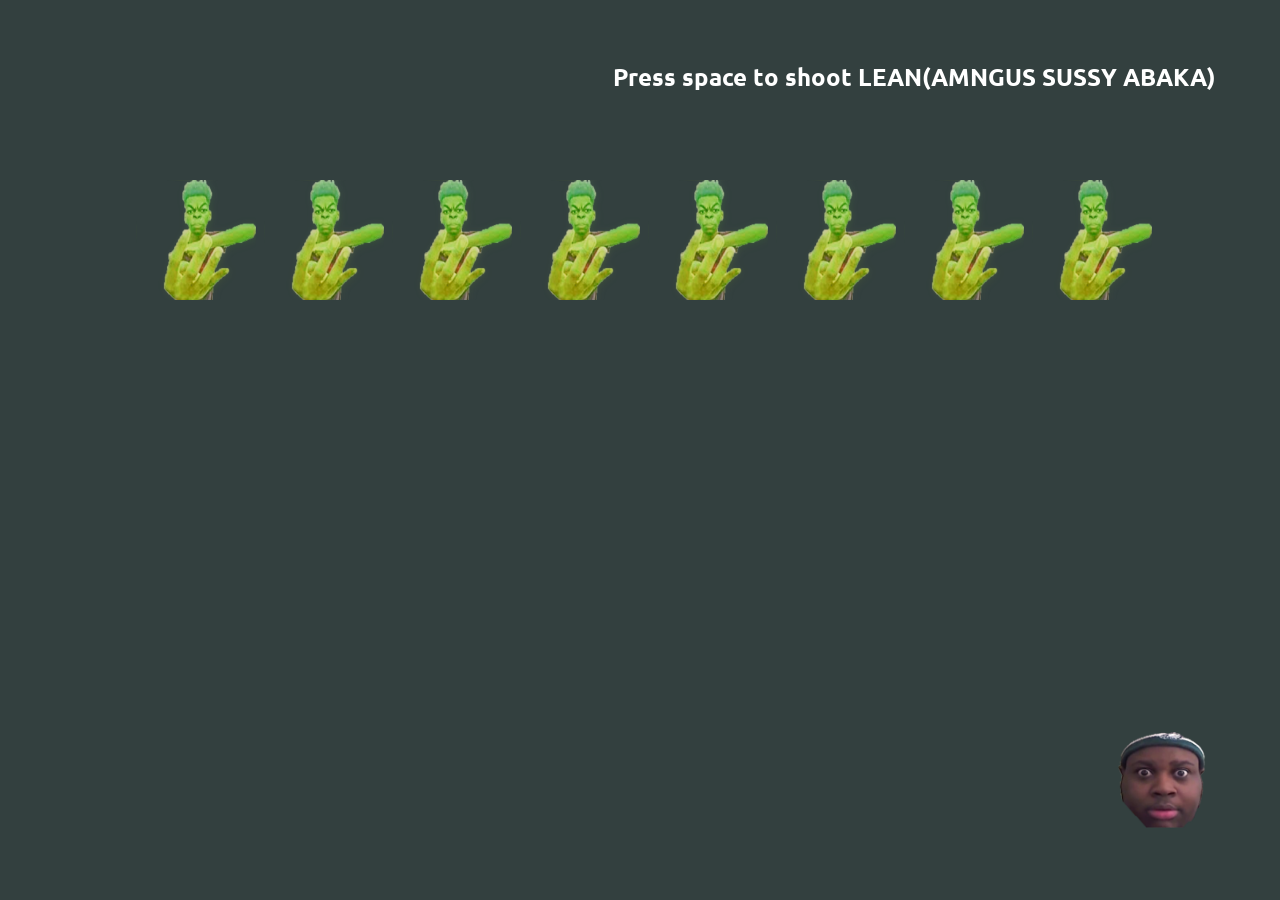
<file: private/index.html>
<!DOCTYPE html>
<html lang="en">
<head>
    <meta charset="UTF-8">
    <meta http-equiv="X-UA-Compatible" content="IE=edge">
    <meta name="viewport" content="width=device-width, initial-scale=1.0">
    <link rel="stylesheet" href="../private/styles/css/index.css">
</head>
<body>
    <h1>Press space to shoot LEAN(AMNGUS SUSSY ABAKA)</h1>
    
    <script src="./script.js"></script>
</body>
</html>
</file>
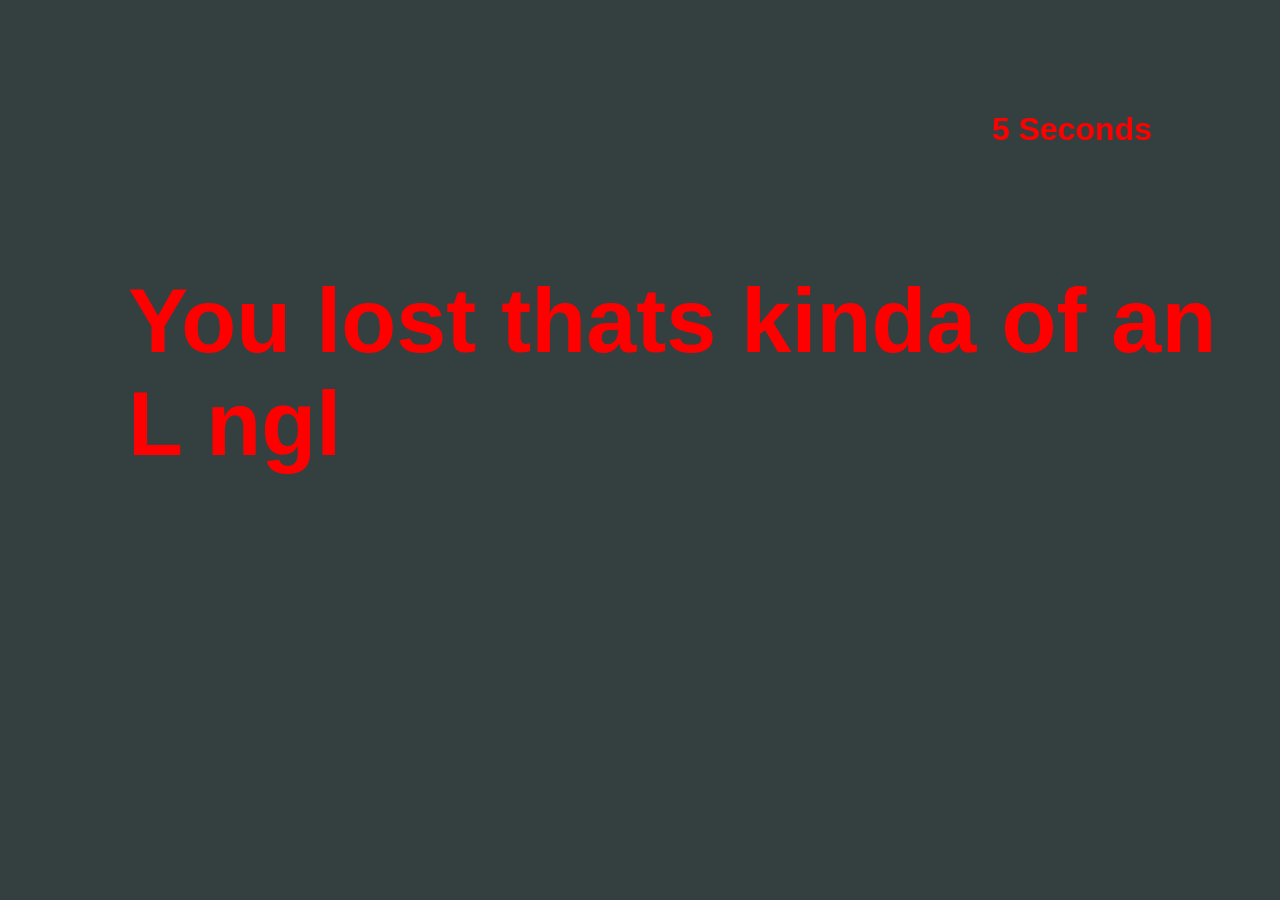
<file: private/lost.html>
<!DOCTYPE html>
<html lang="en">
<head>
    <meta charset="UTF-8">
    <meta http-equiv="X-UA-Compatible" content="IE=edge">
    <meta name="viewport" content="width=device-width, initial-scale=1.0">
    <link rel="stylesheet" href="./styles/css/lost.css">
</head>
<body>
    <h1 class="time" id="time">5 Seconds</h1>
    <p class="lost" id="lost">You lost thats kinda of an L ngl</p>
    <script src="./lost.js"></script>
</body>
</html>
</file>
<file: private/styles/css/index.css>
@import url("https://fonts.googleapis.com/css2?family=Montserrat:wght@300&family=Oswald:wght@300;400&family=Roboto:ital,wght@0,400;1,900&family=Source+Sans+3&family=Spline+Sans:wght@500&family=Ubuntu:ital@1&display=swap");
body {
  margin: 0;
  padding: 0;
  background-color: rgba(1, 17, 16, 0.8);
}

h1 {
  top: 5%;
  position: absolute;
  font-size: 1.5em;
  font-family: "Montserrat", sans-serif;
  font-family: "Oswald", sans-serif;
  font-family: "Roboto", sans-serif;
  font-family: "Source Sans 3", sans-serif;
  font-family: "Spline Sans", sans-serif;
  font-family: "Ubuntu", sans-serif;
  color: white;
  right: 5%;
  animation: blink infinite 1.5s linear;
}

/*# sourceMappingURL=index.css.map */
</file>
<file: private/styles/css/lost.css>
body {
  margin: 0;
  padding: 0;
  background-color: rgba(1, 17, 16, 0.8);
}

.time {
  color: red;
  font-weight: bold;
  position: absolute;
  font-family: Arial, Helvetica, sans-serif;
  right: 10%;
  top: 10%;
}

.lost {
  color: red;
  font-weight: bold;
  position: absolute;
  font-family: Arial, Helvetica, sans-serif;
  left: 10%;
  top: 20%;
  font-size: 10vmin;
}

/*# sourceMappingURL=lost.css.map */
</file>
